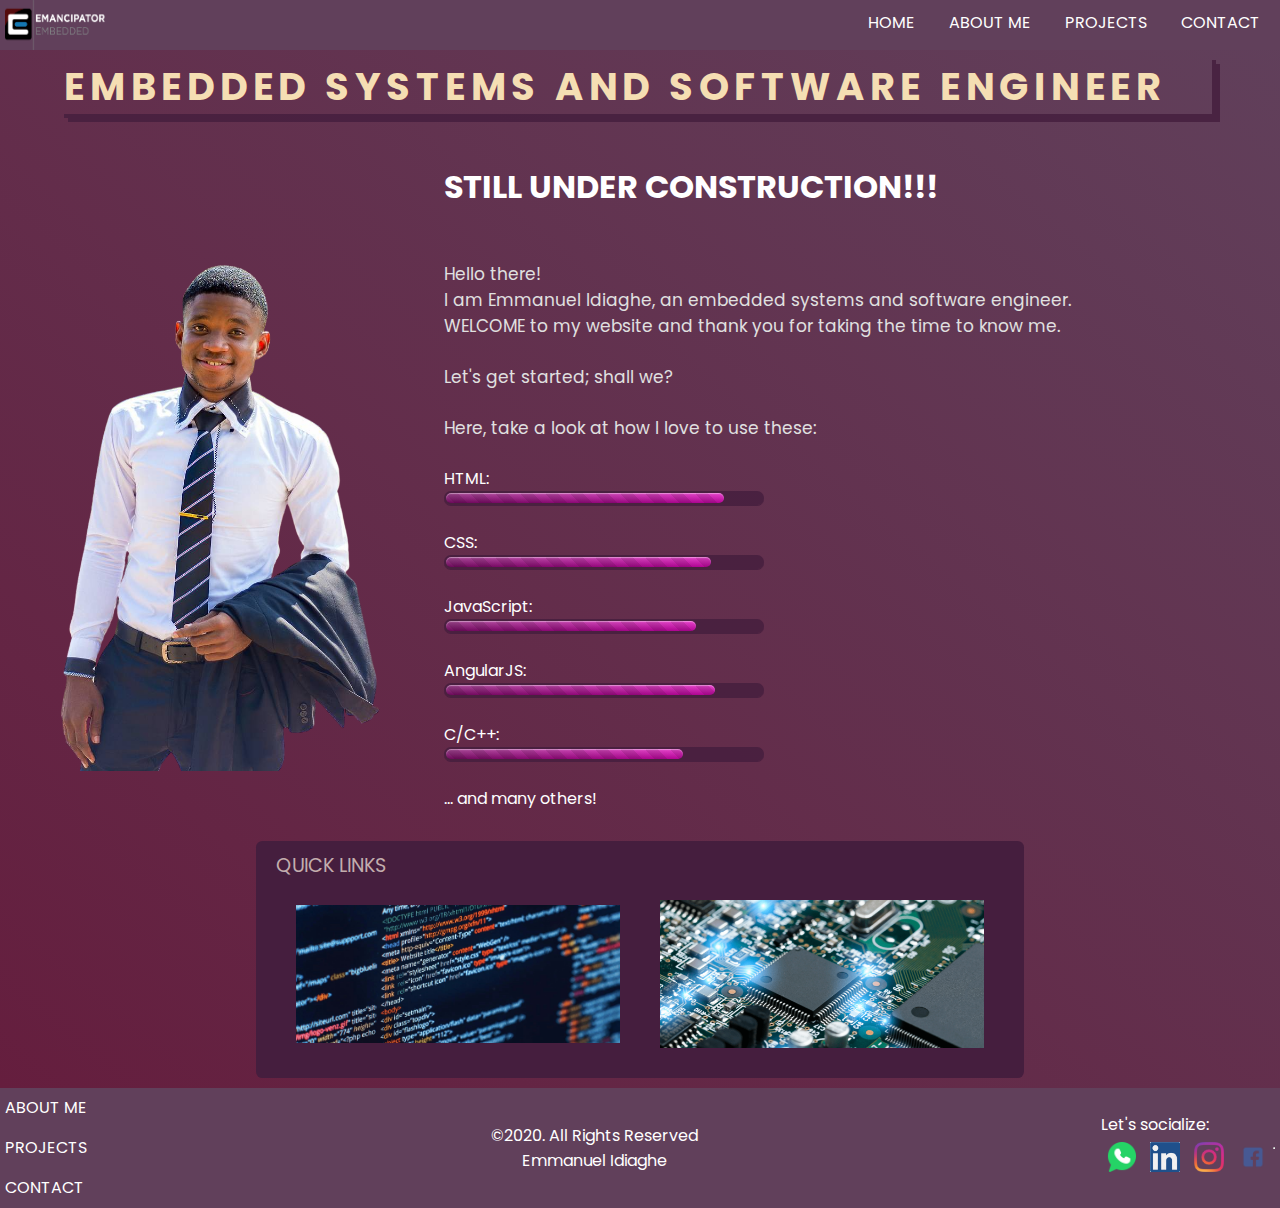
<file: index.html>
<!DOCTYPE html>
<html lang="en">
<head>
    <link href="portfolio.css" rel="stylesheet">
    <link href='https://fonts.googleapis.com/css?family=Poppins' rel='stylesheet'>
    <link href="https://cdnjs.cloudflare.com/ajax/libs/font-awesome/4.7.0/css/font-awesome.min.css" rel="stylesheet">
    <meta charset="UTF-8">
    <meta name="viewport" content="width=device-width, initial-scale=1.0">
    <title>My Portfolio</title>
</head>
<body>
    <header>
        <div class="topnav">
            <a href="index.html" class="active"><img src="images/EMANCIPATOR.png" alt="logo" class="logo"></a>
            <div id="myLinks">
                <a href="index.html">HOME</a>
                <a href="about.html">ABOUT ME</a>
                <a href="projects.html">PROJECTS</a>
                <a href="contact.html">CONTACT</a>
            </div>
            <a href="javascript:void(0);" class="icon" onclick="myFunction()">
              <i class="fa fa-bars"></i>
            </a>
        </div>
        <div class="topnav2">
            <img src="images/EMANCIPATOR.png" alt="logo" class="logo">
            <nav>
                <ul class="nav-list">
                    <li><a href="index.html">HOME</a></li>
                    <li><a href="about.html">ABOUT ME</a></li>
                    <li><a href="projects.html">PROJECTS</a></li>
                    <li><a href="contact.html">CONTACT</a></li>
                </ul>
            </nav>
        </div>   
    </header>
    <div id="main">
        <h1 class="typewriter" id="title">Embedded Systems and Software Engineer</h1><br>
        <div class="topDiv">
            <div class="leftDiv">
                <img class="profilePic" src="images/myPicture.png" alt="authorsPicture">
            </div>
            <div class="rightDiv">
                <h1 style="color: white;">STILL UNDER CONSTRUCTION!!!</h1><br><br>
                <p class="description">Hello there!</p>
                <p class="description">I am Emmanuel Idiaghe, an embedded systems and software engineer. WELCOME to my website
                    and thank you for taking the time to know me.</p><br>
                <p class="description">Let's get started; shall we?</p><br>
                <div class="progressDiv">
                    <p class="description">Here, take a look at how I love to use these: </p><br>
                    <div>
                        <label for="file">HTML:</label><br>
                        <progress max="100" value="88"></progress><br>
                    </div>
                    <div>
                        <label for="file">CSS:</label><br>
                        <progress id="file" value="84" max="100">85%</progress><br>
                    </div>
                    <div>
                        <label for="file">JavaScript:</label><br>
                        <progress id="file" value="79" max="100">80%</progress><br>
                    </div>
                    <div>
                        <label for="file">AngularJS:</label><br>
                        <progress id="file" value="85" max="100">80%</progress><br>
                    </div>
                    <div>
                        <label for="file">C/C++:</label><br>
                        <progress id="file" value="75" max="100">80%</progress><br>
                        <label>... and many others!</label>
                    </div>
                </div>
            </div>
        </div>
        <div class="container">
            <h4>QUICK LINKS</h4>
            <div class="linkDiv">
                <div class="lowDiv">
                    <img src="images/webDev.jpeg" alt="webDev display" class="image" style="width:100%">
                    <a class="text middle" href="projects.html">Web Development</a>
                </div>
                <div class="lowDiv">
                    <img src="images/embeddedSystems.png"alt="embeddedSystems display" class="image">
                    <a class="text middle" href="projects.html">Embedded Systems</a>
                </div>
            </div>
        </div>
    </div>
    <footer>
        <ul class="foot-list">
            <li><a href="about.html">ABOUT ME</a></li>
            <li><a href="projects.html">PROJECTS</a></li>
            <li><a href="contact.html">CONTACT</a></li>
        </ul>
        <div class="foot-signup">
            <p class="conn">&copy;2020. All Rights Reserved</p>
            <p class="conn" style="text-align: center;">Emmanuel Idiaghe</p>
        </div>
        <div class="conn-div">
            <p class="conn">Let's socialize:</p>
            <a href="https://wa.me/2347061045015" target="_blank"><img src="images/whatsapp-icon.png" alt="whatsapp-logo" class="conn-logo"></a>
            <a href="https://www.linkedin.com/in/emmanuel-idiaghe/" target="_blank"><img src="images/linkedIn-logo.png" alt="linkedIn-logo" class="conn-logo"></a>
            <a href="https://www.instagram.com/idiaghe_emmanuel/" target="_blank"><img src="images/instagram-logo.png" alt="instagram-logo" class="conn-logo"></a>
            <a href="https://web.facebook.com/idiaghe.emmanuelesq" target="_blank"><img src="images/facebook-logo.png" alt="facebook-logo" class="conn-logo"></a>
        </div><hr>
    </footer>
    <script src="portfolio.js"></script>
</body>
</html>
</file>
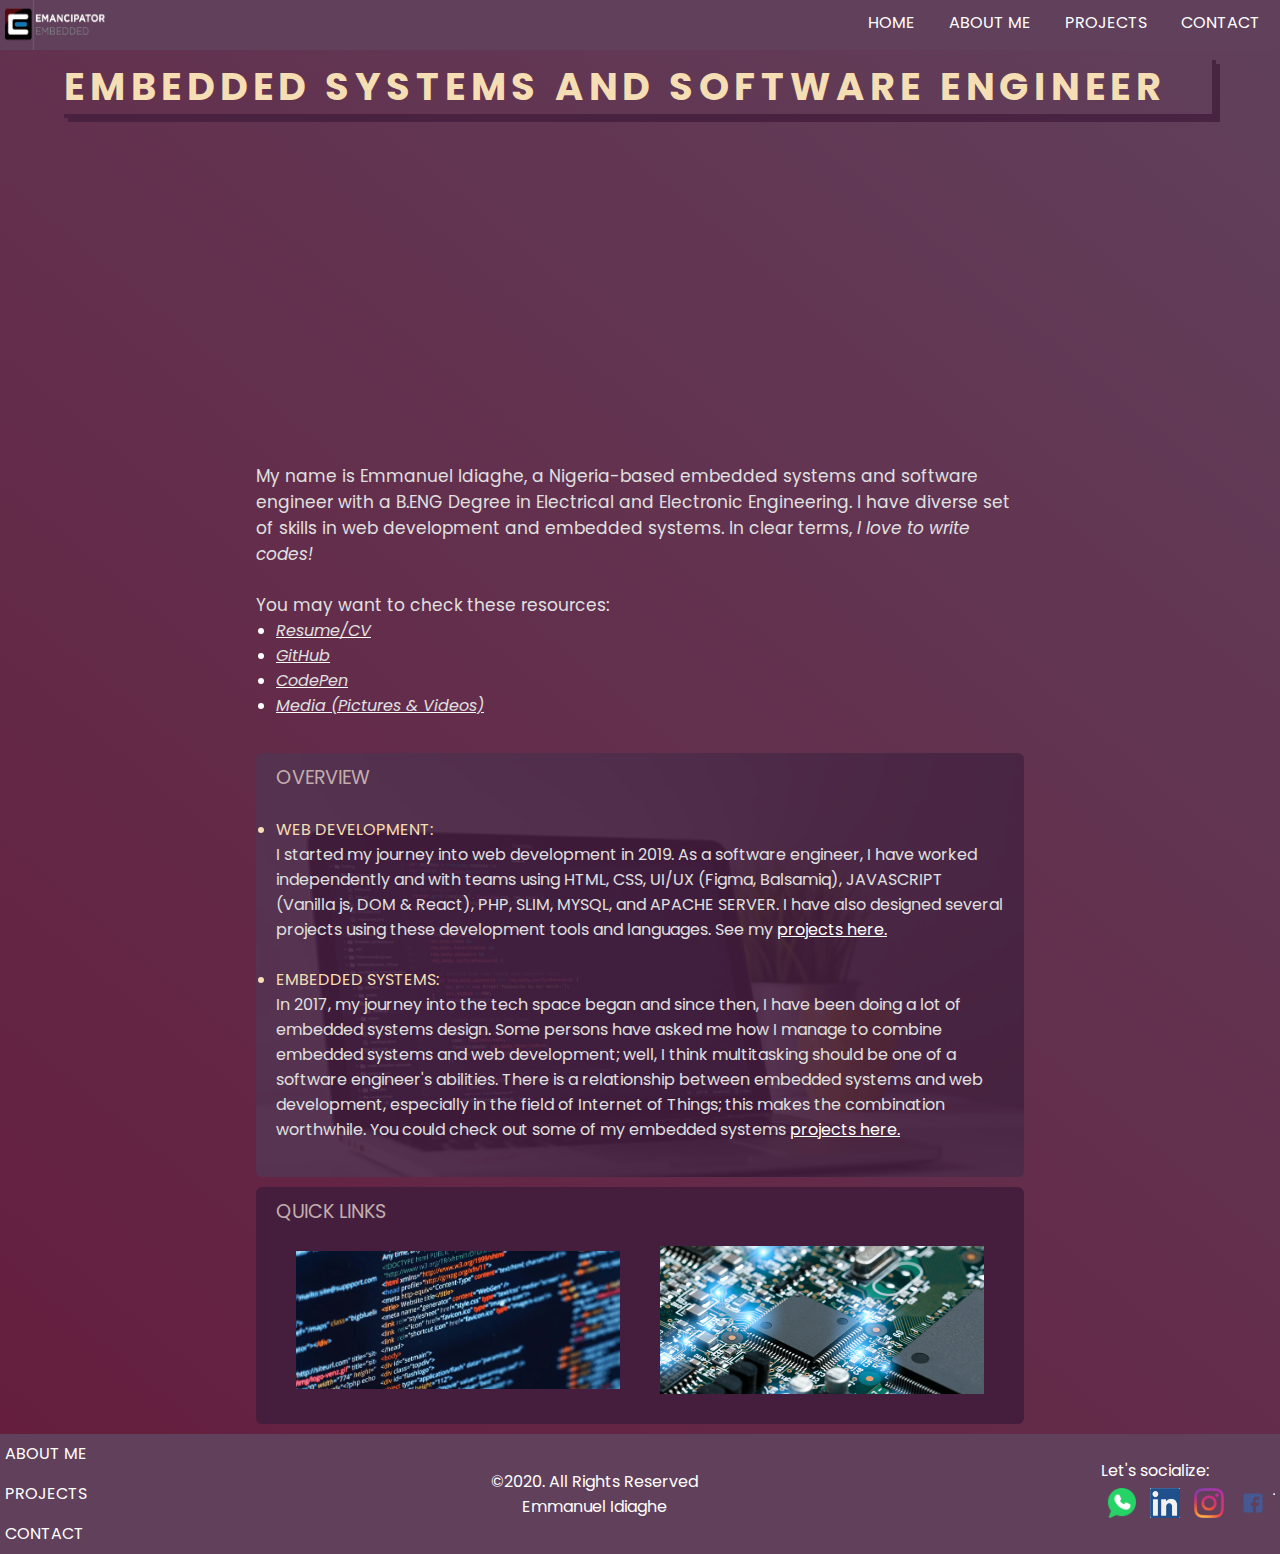
<file: about.html>
<!DOCTYPE html>
<html lang="en">
<head>
    <link href="portfolio.css" rel="stylesheet">
    <link href='https://fonts.googleapis.com/css?family=Poppins' rel='stylesheet'>
    <link href="https://cdnjs.cloudflare.com/ajax/libs/font-awesome/4.7.0/css/font-awesome.min.css" rel="stylesheet">
    <meta charset="UTF-8">
    <meta name="viewport" content="width=device-width, initial-scale=1.0">
    <title>About Me</title>
</head>
<body>
    <header>
        <div class="topnav">
            <a href="index.html" class="active"><img src="images/EMANCIPATOR.png" alt="logo" class="logo"></a>
            <div id="myLinks">
                <a href="index.html">HOME</a>
                <a href="about.html">ABOUT ME</a>
                <a href="projects.html">PROJECTS</a>
                <a href="contact.html">CONTACT</a>
            </div>
            <a href="javascript:void(0);" class="icon" onclick="myFunction()">
              <i class="fa fa-bars"></i>
            </a>
        </div>
        <div class="topnav2">
            <img src="images/EMANCIPATOR.png" alt="logo" class="logo">
            <nav>
                <ul class="nav-list">
                    <li><a href="index.html">HOME</a></li>
                    <li><a href="about.html">ABOUT ME</a></li>
                    <li><a href="projects.html">PROJECTS</a></li>
                    <li><a href="contact.html">CONTACT</a></li>
                </ul>
            </nav>
        </div>   
    </header>
    <div id="main">
        <h1 class="typewriter" id="title">Embedded Systems and Software Engineer</h1><br>
        <div class="solderingVideo"><iframe width="560" height="315" src="https://www.youtube.com/embed/tOmsFOQi0CU" 
            frameborder="0" allow="accelerometer; autoplay; clipboard-write; encrypted-media; gyroscope; picture-in-picture" 
            allowfullscreen></iframe>
        </div>
        <div class="description2">
            <p class="description">My name is Emmanuel Idiaghe, a Nigeria-based embedded systems and software engineer
                with a B.ENG Degree in Electrical and Electronic Engineering. I have diverse set of skills in 
                web development and embedded systems. In clear terms, <em>I love to write codes!</em> 
            </p><br>
            <p class="description">You may want to check these resources: </p>
            <ul class="resourcesList">
                <li><a href="resources/resume.pdf" target="_blank">Resume/CV</a></li>
                <li><a href="https://github.com/emmanuelidiaghe" target="_blank">GitHub</a></li>
                <li><a href="https://codepen.io/emmanuelidiaghe" target="_blank">CodePen</a></li>
                <li><a href="#" target="_blank">Media (Pictures & Videos)</a></li><br>
            </ul>
        </div>
        <div class="container">
            <img id="uppercontainer" src="images/laptopScreen.jpg" alt="bg-display">
            <div id="overview">
                <h4>OVERVIEW</h4><br>
                <ul>
                    <li>WEB DEVELOPMENT:</li>
                    <p>I started my journey into web development in 2019. As a software engineer, I have worked independently
                        and with teams using HTML, CSS, UI/UX (Figma, Balsamiq), JAVASCRIPT (Vanilla js, DOM & React), PHP, SLIM,
                        MYSQL, and APACHE SERVER. I have also designed several projects using these development tools and languages.
                        See my <a href="projects.html">projects here.</a>
                    </p><br>
                    <li>EMBEDDED SYSTEMS:</li>
                    <p>In 2017, my journey into the tech space began and since then, I have been doing a lot of 
                        embedded systems design. Some persons have asked me how I manage to combine embedded systems and web development;
                        well, I think multitasking should be one of a software engineer's abilities. There is a relationship between embedded
                        systems and web development, especially in the field of Internet of Things; this makes the combination worthwhile. You
                        could check out some of my embedded systems <a href="projects.html">projects here.</a>
                    </p>
                </ul><br>
            </div>
        </div>
        <div class="container">
            <h4>QUICK LINKS</h4>
            <div class="linkDiv">
                <div class="lowDiv">
                    <img src="images/webDev.jpeg" alt="webDev display" class="image" style="width:100%">
                    <a class="text middle" href="projects.html">Web Development</a>
                </div>
                <div class="lowDiv">
                    <img src="images/embeddedSystems.png"alt="embeddedSystems display" class="image">
                    <a class="text middle" href="projects.html">Embedded Systems</a>
                </div>
            </div>
        </div>
    </div>
    <footer>
        <ul class="foot-list">
            <li><a href="about.html">ABOUT ME</a></li>
            <li><a href="projects.html">PROJECTS</a></li>
            <li><a href="contact.html">CONTACT</a></li>
        </ul>
        <div class="foot-signup">
            <p class="conn">&copy;2020. All Rights Reserved</p>
            <p class="conn" style="text-align: center;">Emmanuel Idiaghe</p>
        </div>
        <div class="conn-div">
            <p class="conn">Let's socialize:</p>
            <a href="https://wa.me/2347061045015" target="_blank"><img src="images/whatsapp-icon.png" alt="whatsapp-logo" class="conn-logo"></a>
            <a href="https://www.linkedin.com/in/emmanuel-idiaghe/" target="_blank"><img src="images/linkedIn-logo.png" alt="linkedIn-logo" class="conn-logo"></a>
            <a href="https://www.instagram.com/idiaghe_emmanuel/" target="_blank"><img src="images/instagram-logo.png" alt="instagram-logo" class="conn-logo"></a>
            <a href="https://web.facebook.com/idiaghe.emmanuelesq" target="_blank"><img src="images/facebook-logo.png" alt="facebook-logo" class="conn-logo"></a>
        </div><hr>
    </footer>
    <script src="portfolio.js"></script>
</body>
</html>
</file>
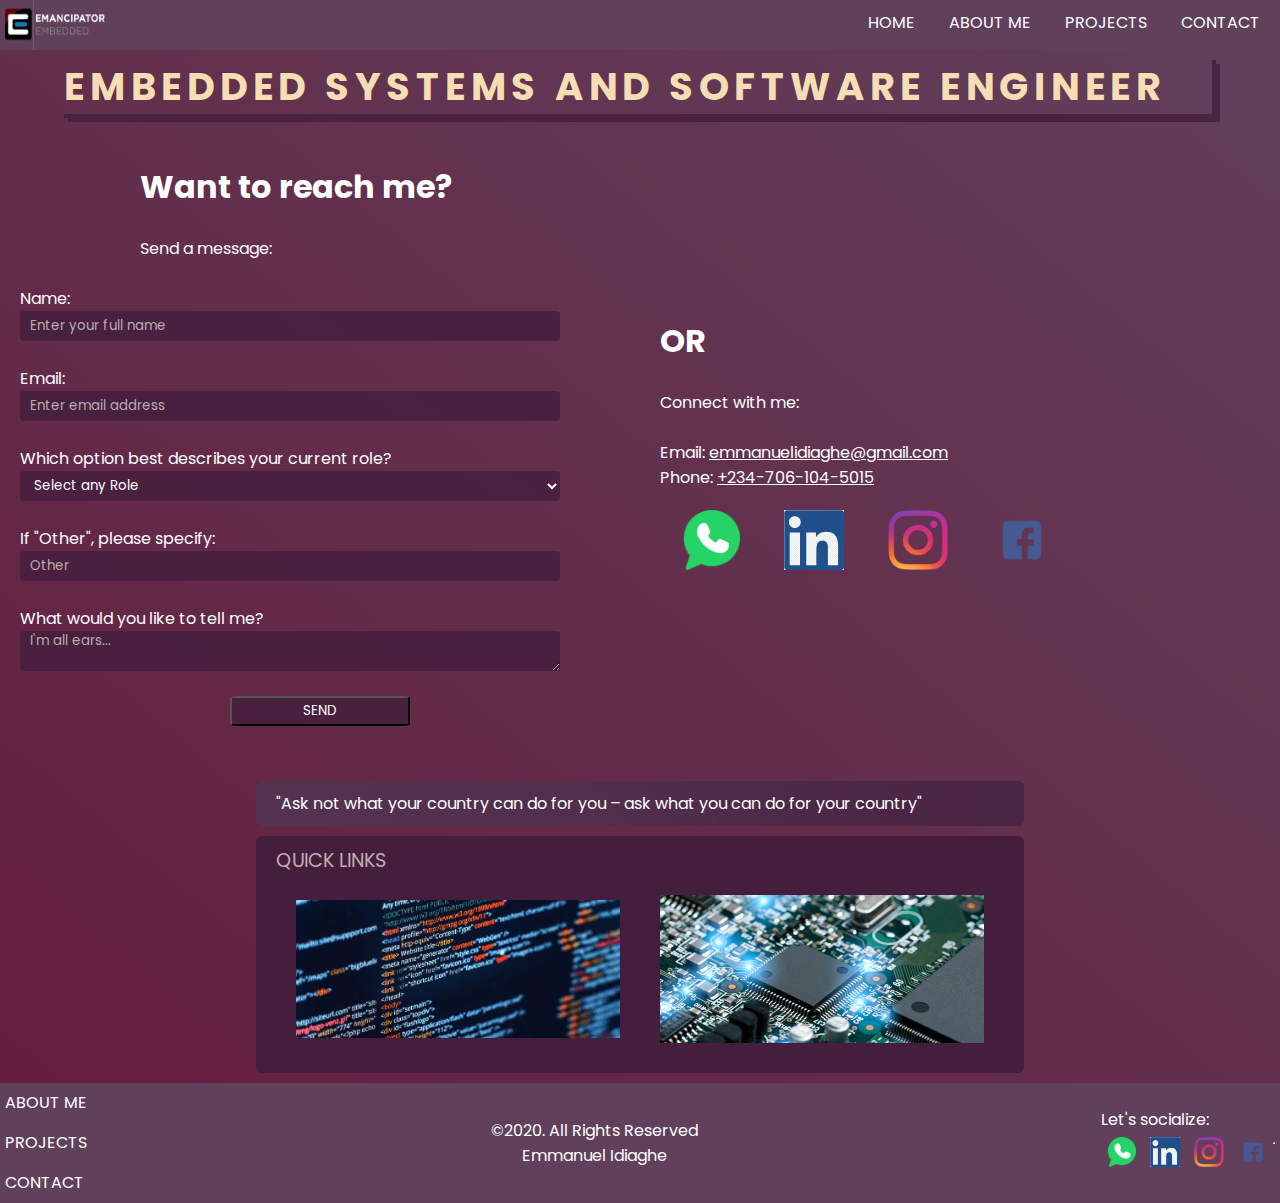
<file: contact.html>
<!DOCTYPE html>
<html lang="en">
<head>
    <link href="portfolio.css" rel="stylesheet">
    <link href='https://fonts.googleapis.com/css?family=Poppins' rel='stylesheet'>
    <link href="https://cdnjs.cloudflare.com/ajax/libs/font-awesome/4.7.0/css/font-awesome.min.css" rel="stylesheet">
    <meta charset="UTF-8">
    <meta name="viewport" content="width=device-width, initial-scale=1.0">
    <title>Contact Me</title>
</head>
<body>
    <header>
        <div class="topnav">
            <a href="index.html" class="active"><img src="images/EMANCIPATOR.png" alt="logo" class="logo"></a>
            <div id="myLinks">
                <a href="index.html">HOME</a>
                <a href="about.html">ABOUT ME</a>
                <a href="projects.html">PROJECTS</a>
                <a href="contact.html">CONTACT</a>
            </div>
            <a href="javascript:void(0);" class="icon" onclick="myFunction()">
              <i class="fa fa-bars"></i>
            </a>
        </div>
        <div class="topnav2">
            <img src="images/EMANCIPATOR.png" alt="logo" class="logo">
            <nav>
                <ul class="nav-list">
                    <li><a href="index.html">HOME</a></li>
                    <li><a href="about.html">ABOUT ME</a></li>
                    <li><a href="projects.html">PROJECTS</a></li>
                    <li><a href="contact.html">CONTACT</a></li>
                </ul>
            </nav>
        </div>   
    </header>
    <div id="main">
        <h1 class="typewriter" id="title">Embedded Systems and Software Engineer</h1><br>
        <div class="topDiv contactDiv">
            <div class="leftDiv">
                <div class="description2">
                    <h1 class="reachMe">Want to reach me?</h1><br>
                    <p class="reachMe">Send a message:</p>
                </div><br>
                <form id="contactForm" method="POST" data-netlify="true" name="contactMe">
                    <div class="group">
                        <label for="name">Name:</label><br>
                        <input type="text" name="name" placeholder="Enter your full name" class="control" required><br>
                    </div>
                    <div class="group">
                        <label for="email">Email:</label><br>
                        <input type="email" name="email" placeholder="Enter email address" class="control" required><br>
                    </div>
                    <div class="group">
                        <label id="dropdown" for="role">Which option best describes your current role?</label><br>
                        <select id="dropdown" name="role" class="control"><br>
                            <option disabled selected value>Select any Role</option><br>
                            <option value="student">Student</option><br>
                            <option value="faculty">Faculty Member</option><br>
                            <option value="fulltimelearner">HR Personnel</option><br>
                            <option value="HR">Prefer Not to Say</option><br>
                            <option value="other">Other</option><br>
                        </select><br>
                    </div>
                    <div class="group">
                        <label for="ifOther">If "Other", please specify:</label><br>
                        <input type="text" name="ifOther" placeholder="Other" class="control"><br>
                    </div>
                    <div class="text-area-div group">
                        <label for="message" id="comment">What would you like to tell me?</label><br>
                        <textarea name="message" placeholder="I'm all ears..." class="control"></textarea><br>
                    </div>
                    <div id="submit-button">
                        <button class="submit-btn">SEND</button>
                    </div><br>
                </form>
            </div>
            <div class="rightDiv">
                <div class="">
                    <h1 class="reachMe">OR</h1><br>
                    <p class="reachMe">Connect with me:</p><br>
                    <label>Email: <a href="mailto:emmanuelidiaghe@gmail.com">emmanuelidiaghe@gmail.com</a></label><br>
                    <label>Phone: <a href="tel:+2347061045015">+234-706-104-5015</a></label><br>
                </div>
                <div class="conn-div">
                    <a href="https://wa.me/2347061045015" target="_blank"><img src="images/whatsapp-icon.png" alt="whatsapp-logo" class="conn-logo"></a>
                    <a href="https://www.linkedin.com/in/emmanuel-idiaghe/" target="_blank"><img src="images/linkedIn-logo.png" alt="linkedIn-logo" class="conn-logo"></a>
                    <a href="https://www.instagram.com/idiaghe_emmanuel/" target="_blank"><img src="images/instagram-logo.png" alt="instagram-logo" class="conn-logo"></a>
                    <a href="https://web.facebook.com/idiaghe.emmanuelesq" target="_blank"><img src="images/facebook-logo.png" alt="facebook-logo" class="conn-logo"></a>
                </div>
            </div>
        </div>
        <div class="container">
            <img id="uppercontainer" src="images/laptopScreen.jpg" alt="bg-display">
            <div id="overview">
                <blockquote cite="https://www.jfklibrary.org/learn/education/teachers/curricular-resources/elementary-school-curricular-resources/ask-not-what-your-country-can-do-for-you">
                    "Ask not what your country can do for you – ask what you can do for your country"
                </blockquote>
            </div>
        </div>
        <div class="container">
            <h4>QUICK LINKS</h4>
            <div class="linkDiv">
                <div class="lowDiv">
                    <img src="images/webDev.jpeg" alt="webDev display" class="image" style="width:100%">
                    <a class="text middle" href="projects.html">Web Development</a>
                </div>
                <div class="lowDiv">
                    <img src="images/embeddedSystems.png"alt="embeddedSystems display" class="image">
                    <a class="text middle" href="projects.html">Embedded Systems</a>
                </div>
            </div>
        </div>
    </div>
    <footer>
        <ul class="foot-list">
            <li><a href="about.html">ABOUT ME</a></li>
            <li><a href="projects.html">PROJECTS</a></li>
            <li><a href="contact.html">CONTACT</a></li>
        </ul>
        <div class="foot-signup">
            <p class="conn">&copy;2020. All Rights Reserved</p>
            <p class="conn" style="text-align: center;">Emmanuel Idiaghe</p>
        </div>
        <div class="conn-div">
            <p class="conn">Let's socialize:</p>
            <a href="https://wa.me/2347061045015" target="_blank"><img src="images/whatsapp-icon.png" alt="whatsapp-logo" class="conn-logo"></a>
            <a href="https://www.linkedin.com/in/emmanuel-idiaghe/" target="_blank"><img src="images/linkedIn-logo.png" alt="linkedIn-logo" class="conn-logo"></a>
            <a href="https://www.instagram.com/idiaghe_emmanuel/" target="_blank"><img src="images/instagram-logo.png" alt="instagram-logo" class="conn-logo"></a>
            <a href="https://web.facebook.com/idiaghe.emmanuelesq" target="_blank"><img src="images/facebook-logo.png" alt="facebook-logo" class="conn-logo"></a>
        </div><hr>
    </footer>
    <script src="portfolio.js"></script>
</body>
</html>
</file>
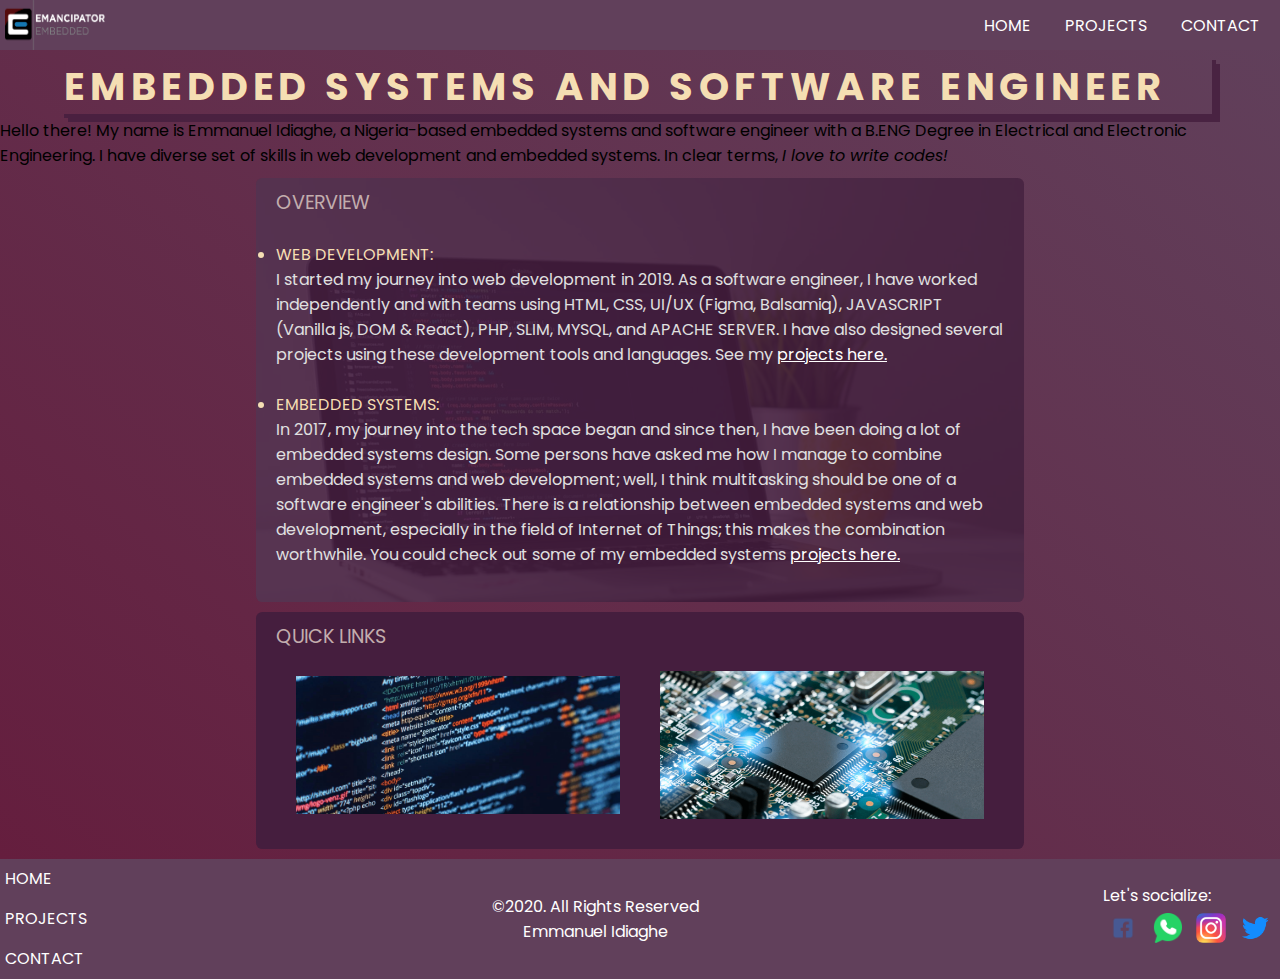
<file: portfolio.html>
<!DOCTYPE html>
<html lang="en">
<head>
    <link href="portfolio.css" rel="stylesheet">
   
    <link href='https://fonts.googleapis.com/css?family=Poppins' rel='stylesheet'>
    <meta charset="UTF-8">
    <meta name="viewport" content="width=device-width, initial-scale=1.0">
    <title>My Portfolio</title>
</head>
<body>
    <header>
        <img src="images/EMANCIPATOR.png" alt="logo" class="logo">
        <nav>
            <ul class="nav-list">
                <li><a href="portfolio.html">HOME</a></li>
                <li><a href="projects.html">PROJECTS</a></li>
                <li><a href="contact.html">CONTACT</a></li>
            </ul>
        </nav>
    </header>
    <div id="main">
        <h1 class="typewriter" id="title">Embedded Systems and Software Engineer</h1>
        <p id="description">Hello there! My name is Emmanuel Idiaghe, a Nigeria-based embedded systems and software engineer
            with a B.ENG Degree in Electrical and Electronic Engineering. I have diverse set of skills in 
            web development and embedded systems. In clear terms, <em>I love to write codes!</em> 
        </p>
        <div class="container">
            <img id="uppercontainer" src="images/laptopScreen.jpg" alt="bg-display">
            <div id="overview">
                <h4>OVERVIEW</h4><br>
                <ul>
                    <li>WEB DEVELOPMENT:</li>
                    <p>I started my journey into web development in 2019. As a software engineer, I have worked independently
                        and with teams using HTML, CSS, UI/UX (Figma, Balsamiq), JAVASCRIPT (Vanilla js, DOM & React), PHP, SLIM,
                        MYSQL, and APACHE SERVER. I have also designed several projects using these development tools and languages.
                        See my <a href="projects.html">projects here.</a>
                    </p><br>
                    <li>EMBEDDED SYSTEMS:</li>
                    <p>In 2017, my journey into the tech space began and since then, I have been doing a lot of 
                        embedded systems design. Some persons have asked me how I manage to combine embedded systems and web development;
                        well, I think multitasking should be one of a software engineer's abilities. There is a relationship between embedded
                        systems and web development, especially in the field of Internet of Things; this makes the combination worthwhile. You
                        could check out some of my embedded systems <a href="projects.html">projects here.</a>
                    </p>
                </ul><br>
            </div>
        </div>
        <div class="container">
            <h4>QUICK LINKS</h4>
            <div class="linkDiv">
                <div class="lowDiv">
                    <img src="images/webDev.jpeg" alt="webDev display" class="image" style="width:100%">
                    <a class="text middle" href="projects.html">Web Development</a>
                </div>
                <div class="lowDiv">
                    <img src="images/embeddedSystems.png"alt="embeddedSystems display" class="image">
                    <a class="text middle" href="projects.html">Embedded Systems</a>
                </div>
            </div>
        </div>
    </div>
    <footer>
            <ul class="foot-list">
                <li><a href="#">HOME</a></li>
                <li><a href="#">PROJECTS</a></li>
                <li><a href="#">CONTACT</a></li>
            </ul>
            <div class="foot-signup">
                <p class="conn">&copy;2020. All Rights Reserved</p>
                <p class="conn" style="text-align: center;">Emmanuel Idiaghe</p>
            </div>
            <div class="conn-div">
                <p class="conn">Let's socialize:</p>
                <a href="#"><img src="images/facebook-logo.png" alt="facebook-logo" class="conn-logo"></a>
                <a href="#"><img src="images/whatsapp-icon.png" alt="gmail-logo" class="conn-logo"></a>
                <a href="#"><img src="images/instagram-logo.webp" alt="instagram-logo" class="conn-logo"></a>
                <a href="#"><img src="images/twitter-logo.png" alt="twitter-logo" class="conn-logo"></a>
            </div>
    </footer>
</body>
</html>
</file>
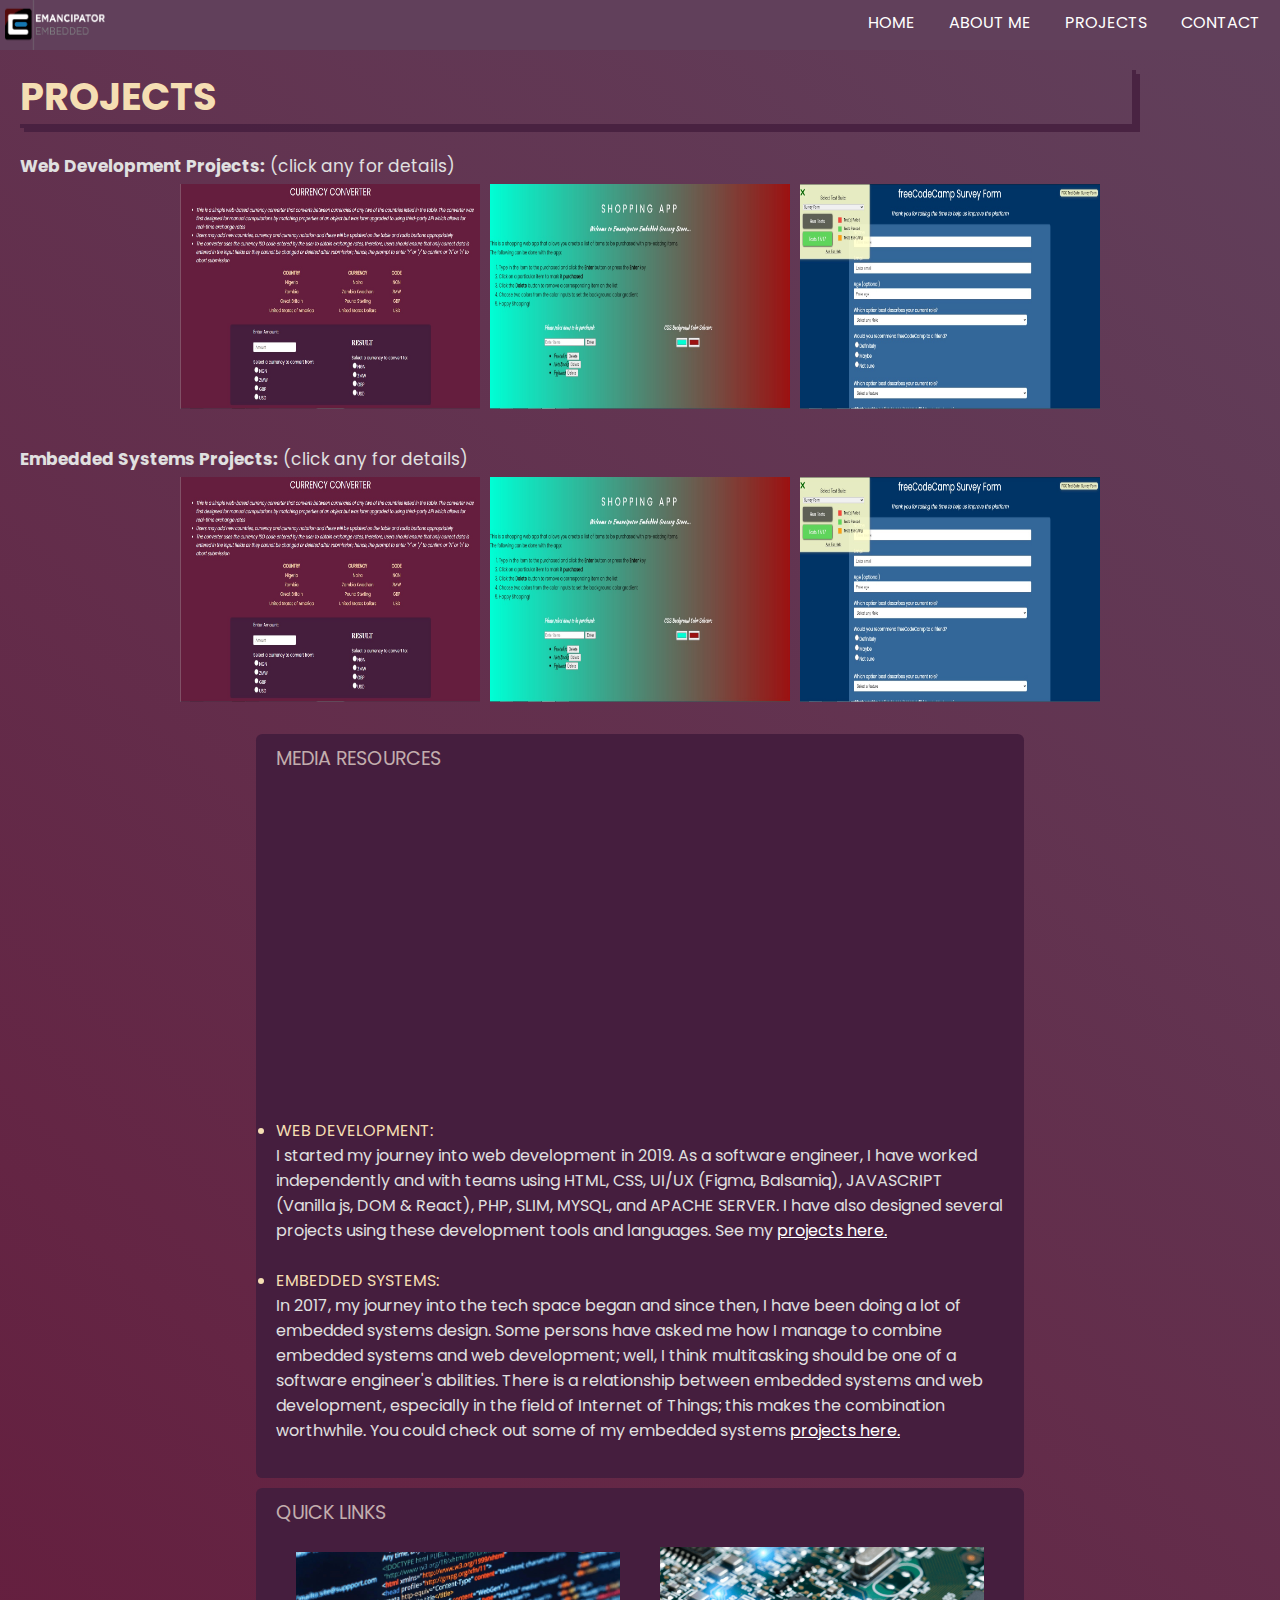
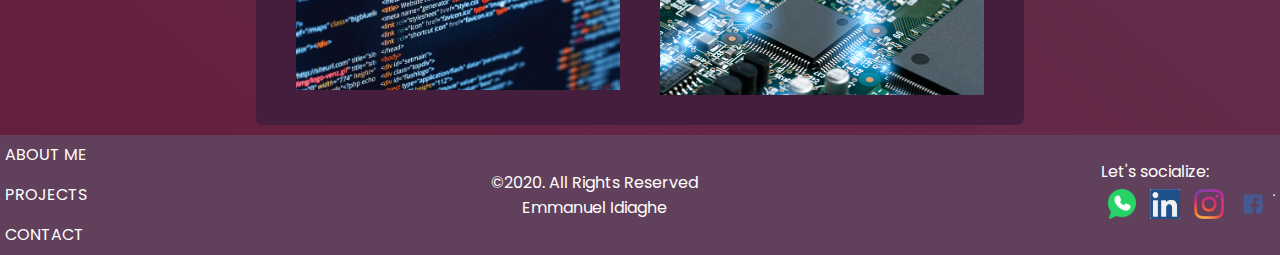
<file: projects.html>
<!DOCTYPE html>
<html lang="en">
<head>
    <link href="portfolio.css" rel="stylesheet">
    <link href='https://fonts.googleapis.com/css?family=Poppins' rel='stylesheet'>
    <link href="https://cdnjs.cloudflare.com/ajax/libs/font-awesome/4.7.0/css/font-awesome.min.css" rel="stylesheet">
    <meta charset="UTF-8">
    <meta name="viewport" content="width=device-width, initial-scale=1.0">
    <title>My Projects</title>
</head>
<body>
    <header>
        <div class="topnav">
            <a href="index.html" class="active"><img src="images/EMANCIPATOR.png" alt="logo" class="logo"></a>
            <div id="myLinks">
                <a href="index.html">HOME</a>
                <a href="about.html">ABOUT ME</a>
                <a href="projects.html">PROJECTS</a>
                <a href="contact.html">CONTACT</a>
            </div>
            <a href="javascript:void(0);" class="icon" onclick="myFunction()">
              <i class="fa fa-bars"></i>
            </a>
        </div>
        <div class="topnav2">
            <img src="images/EMANCIPATOR.png" alt="logo" class="logo">
            <nav>
                <ul class="nav-list">
                    <li><a href="index.html">HOME</a></li>
                    <li><a href="about.html">ABOUT ME</a></li>
                    <li><a href="projects.html">PROJECTS</a></li>
                    <li><a href="contact.html">CONTACT</a></li>
                </ul>
            </nav>
        </div>   
    </header>
    <div id="main">
        <div class="subMain">
            <h1 id="title">Projects</h1><br>
            <p class="description"><strong>Web Development Projects:</strong> (click any for details)</p>
            <div class="web">
                <a href="https://emmanuelidiaghe-currencyconverter.netlify.app/" target="_blank"><img src="images/currency.jpg" alt="currencyConverter"></a>
                <a href="https://emmanuelidiaghe-shoppinglist.netlify.app/" target="_blank"><img src="images/shopping.jpg" alt="shoppingList"></a>
                <a onclick="comingSoon()" href=""><img src="images/survey.jpg" alt="surveyForm"></a>
            </div><br>
            <p class="description"><strong>Embedded Systems Projects:</strong> (click any for details)</p>
            <div class="web">
                <a onclick="comingSoon()" href=""><img src="images/currency.jpg" alt="currencyConverter"></a>
                <a onclick="comingSoon()" href=""><img src="images/shopping.jpg" alt="shoppingList"></a>
                <a onclick="comingSoon()" href=""><img src="images/survey.jpg" alt="surveyForm"></a>
            </div>
        </div>
        <div class="container">
            <div id="overview">
                <h4>MEDIA RESOURCES</h4><br>
                <div class="media">
                    <div class="solderingVideo"><iframe width="560" height="315" src="https://www.youtube.com/embed/B6aqhLhC3Ao" 
                        frameborder="0" allow="accelerometer; autoplay; clipboard-write; encrypted-media; gyroscope; picture-in-picture" 
                        allowfullscreen></iframe>
                    </div>
                    <div class="solderingVideo"><iframe width="560" height="315" src="https://www.youtube.com/embed/pT1nz2DZU4E"
                         frameborder="0" allow="accelerometer; autoplay; clipboard-write; encrypted-media; gyroscope; picture-in-picture" 
                         allowfullscreen></iframe>
                    </div>
                </div>
                <ul>
                    <li>WEB DEVELOPMENT:</li>
                    <p>I started my journey into web development in 2019. As a software engineer, I have worked independently
                        and with teams using HTML, CSS, UI/UX (Figma, Balsamiq), JAVASCRIPT (Vanilla js, DOM & React), PHP, SLIM,
                        MYSQL, and APACHE SERVER. I have also designed several projects using these development tools and languages.
                        See my <a href="projects.html">projects here.</a>
                    </p><br>
                    <li>EMBEDDED SYSTEMS:</li>
                    <p>In 2017, my journey into the tech space began and since then, I have been doing a lot of 
                        embedded systems design. Some persons have asked me how I manage to combine embedded systems and web development;
                        well, I think multitasking should be one of a software engineer's abilities. There is a relationship between embedded
                        systems and web development, especially in the field of Internet of Things; this makes the combination worthwhile. You
                        could check out some of my embedded systems <a href="projects.html">projects here.</a>
                    </p>
                </ul><br>
            </div>
        </div>
        <div class="container">
            <h4>QUICK LINKS</h4>
            <div class="linkDiv">
                <div class="lowDiv">
                    <img src="images/webDev.jpeg" alt="webDev display" class="image" style="width:100%">
                    <a class="text middle" href="projects.html">Web Development</a>
                </div>
                <div class="lowDiv">
                    <img src="images/embeddedSystems.png"alt="embeddedSystems display" class="image">
                    <a class="text middle" href="projects.html">Embedded Systems</a>
                </div>
            </div>
        </div>
    </div>
    <footer>
        <ul class="foot-list">
            <li><a href="about.html">ABOUT ME</a></li>
            <li><a href="projects.html">PROJECTS</a></li>
            <li><a href="contact.html">CONTACT</a></li>
        </ul>
        <div class="foot-signup">
            <p class="conn">&copy;2020. All Rights Reserved</p>
            <p class="conn" style="text-align: center;">Emmanuel Idiaghe</p>
        </div>
        <div class="conn-div">
            <p class="conn">Let's socialize:</p>
            <a href="https://wa.me/2347061045015" target="_blank"><img src="images/whatsapp-icon.png" alt="whatsapp-logo" class="conn-logo"></a>
            <a href="https://www.linkedin.com/in/emmanuel-idiaghe/" target="_blank"><img src="images/linkedIn-logo.png" alt="linkedIn-logo" class="conn-logo"></a>
            <a href="https://www.instagram.com/idiaghe_emmanuel/" target="_blank"><img src="images/instagram-logo.png" alt="instagram-logo" class="conn-logo"></a>
            <a href="https://web.facebook.com/idiaghe.emmanuelesq" target="_blank"><img src="images/facebook-logo.png" alt="facebook-logo" class="conn-logo"></a>
        </div><hr>
    </footer>
    <script src="portfolio.js"></script>
</body>
</html>
</file>
<file: portfolio.css>
/*******************************************************
             Styles common to all pages
*******************************************************/
* {
    font-family: 'Poppins', sans-serif;
    padding: 0;
    margin: 0;
    box-sizing: border-box;
}
/***Navigation Menu***/
.topnav {
    overflow: hidden;
    background-color: #451e3ed9;
    position: relative;
  }
  .topnav #myLinks {
    display: none;
  }
  .topnav a {
    color: white;
    padding: 14px 16px;
    text-decoration: none;
    font-size: 17px;
    display: block;
  }
  .topnav a.icon {
    background: #451e3ed9;
    display: block;
    position: absolute;
    right: 0;
    top: 0;
  }
  .topnav a:hover {
    background-color: #642a5ad9;
    color: black;
  }
  .active {
    background-color: #451e3ed9;
    color: white;
  }
.logo {
    width: 100px;
    height: 50px;
    cursor: pointer;
    margin-right: auto;
}
.nav-list {
    list-style: none;
}
.nav-list li a, .foot-list li a{
    transition: all 0.3s ease 0s;
}
.nav-list li a:hover, .foot-list li a:hover{
    color: rosybrown;
}

li, a {
    font-size: 16px;
    color: white;
    text-decoration: none;
}
.foot-list {
    margin-right: auto;
    list-style: none;
    line-height: 40px;
}
/*********************************/
header, footer {
    width: 100%;
    display: flex;
    justify-content: flex-end;
    align-items: center;
    background-color: #451e3ed9;
    padding: 0 5px;
}
.nav-list li {
    display: inline-block;
    padding: 10px;
    margin: 0 5px;
}
#main{
    position: relative;
    background-image: linear-gradient(220deg, #451e3ed9, #651e3e);
    overflow: hidden;
}
#title {
    margin-top: 10px;
	border-bottom: 4px solid #451e3ed9;
	border-right: 4px solid #451e3ed9;
	transition: all 0.4s;
    box-shadow: 4px 4px #451e3ed9;
    width: 90%;
    color: #f5deb3;
    font-family: 'Poppins', sans-serif;
    font-size: 3vw;
    line-height: 1.4;
    text-transform: uppercase;
}
.description {
    color: hsl(0, 0%, 88%);
    font-family: 'Poppins', sans-serif;
    font-weight: normal;
    font-size: 17px;
}
.description2 {
    margin: auto;
    width: 60%;
}
#overview ul {
    color: hsl(0, 0%, 88%);
}
.container {
    position: relative;
    overflow: hidden;
    display: block;
    margin: 10px auto 10px auto;
    background-color: #451e3e;
    padding: 10px 20px;
    border-radius: 0.40rem;
    color: #ffffff
}
.container #overview {
    position: relative;
    z-index: 2;
}
.container #uppercontainer {
    position: absolute;
    left: 0;
    top: 0;
    width: 100%;
    height: auto;
    opacity: 0.1;
}
.container .lowerContainer {
    opacity: 1;
    display: block;
    transition: .5s ease;
    backface-visibility: hidden;
    align-items: center;
    width: 300px;
    height: 225px;
    margin: 10px;
}
label{
    font-family: 'Poppins', sans-serif;
    font-size: inherit;
    line-height: inherit;
}
.control {
    display: block;
    position: relative;
    min-width: 90%;
    min-height: 30px;
    border: 2px;
    border-radius: 0.25rem;
    padding: 0 10px;
}
h4 {
    color: #f5deb3;
}
#overview p a {
    text-decoration: underline;
}
#overview li {
    color: #f5deb3;
}
.linkDiv, .topDiv {
    display: flex;
    align-items: center;
    margin: auto;
}
.lowDiv, .leftDiv, .rightDiv {
    position: relative;
    width: 50%;
    margin: 20px;
}
.leftDiv {
    width: 30%;
}
.rightDiv {
    text-align: left;
    width: 50%;
}
.foot-signup {
    margin-right: auto;
}
.conn-logo {
    width: 30px;
    height: 30px;
    margin: 5px;
}
.conn {
    color: #ffffff;
}

/*********************************************
            Home Page Styles
**********************************************/
/***********Progress Bars**********************/
.profilePic {
    max-width: 100%;
    height: auto;
    border-radius: 10px;
    
}
progress {
	width: 50%;
	height: 14px;
	display: block;
	-webkit-appearance: none;
	border: none;
}
progress::-webkit-progress-bar {
	background: #451e3ed9;
	border-radius: 50px;
	padding: 2px;
	box-shadow: 0 1px 0px 0 #451e3ed9;
}
progress::-webkit-progress-value {
	border-radius: 50px;
	box-shadow: inset 0 1px 1px 0 rgba(255, 255, 255, 0.4);
	background:
		-webkit-linear-gradient(45deg, transparent, transparent 33%, rgba(0, 0, 0, 0.1) 33%, rgba(0, 0, 0, 0.1) 66%, transparent 66%),
		-webkit-linear-gradient(top, rgba(255, 255, 255, 0.25), rgba(0, 0, 0, 0.2)),
		-webkit-linear-gradient(left, #920a79d9, #fc02d2d9);
	background-size: 25px 14px, 100% 100%, 100% 100%;
	animation: move 5s linear 0 infinite;
}
@keyframes move {
	0% {background-position: 0px 0px, 0 0, 0 0}
	100% {background-position: -100px 0px, 0 0, 0 0}
}
.progressDiv label {
    color: #ffffff;
}
/*******************************/
.image {
opacity: 1;
display: block;
width: 100%;
height: auto;
transition: .5s ease;
backface-visibility: hidden;
}
.middle {
transition: .5s ease;
opacity: 0;
position: absolute;
top: 50%;
left: 50%;
transform: translate(-50%, -50%);
-ms-transform: translate(-50%, -50%);
text-align: center;
}
.lowDiv:hover .image {
opacity: 0.3;
}
.lowDiv:hover .middle {
opacity: 1;
}
.text {
background-color: #651e3e;
color: white;
font-size: 16px;
padding: 16px 32px;
}
.typewriter {
    overflow: hidden; /* Ensures the content is not revealed until the animation */
    border-right: .15em solid #f5deb3; /* The typwriter cursor */
    white-space: nowrap; /* Keeps the content on a single line */
    margin: 0 auto; /* Gives that scrolling effect as the typing happens */
    letter-spacing: .15em; /* Adjust as needed */
    animation: 
      typing 3.5s steps(30, end),
      blink-caret 3s step-end infinite;
  }
  @keyframes typing {
    from { width: 0 }
    to { width: 100% }
  }
  @keyframes blink-caret {
    from, to { border-color: transparent }
    50% { border-color: #f5deb3 }
  }





.progress {
    display: block;
}





/**********************************************
            About Page
**********************************************/
.resourcesList li{
    width: auto;
    text-decoration: underline;
    font-style: italic;
    margin-left: 20px;
}
.resourcesList a {
    color: hsl(0, 0%, 88%);
}
.solderingVideo, iframe {
    width: 70%;
    height: 300px;
    display: block;
    border-style:none;
    margin: 10px auto;
}


/**********************************************
                Projects Page
*********************************************/
.subMain {
    margin: 20px;
}
.web{
	display: flex;
	flex-wrap: wrap;
	justify-content: center;
}
.web img {
	width: 300px;
	height: 225px;
	margin: 5px;
	transition: all 0.5s;
}
.web img:hover{
	transform: scale(1.1);
}
.media {
    display: flex;
}
/*******************************************
                Contact Page
******************************************/
.reachMe, .group label, .rightDiv label {
    color: #ffffff;
}

.leftDiv .control {
    display: block;
    width: 10%;
    border: 2px;
    border-radius: 0.25rem;
    padding: 0 10px;
    background-color: #451e3ed9;
}
h4 {
    font-weight: normal;
    font-size: 1.2rem;
    color: rgb(194, 173, 173);
}
#submit-button {
    min-width: auto;
    min-height: auto;
    position: relative;
}
#submit {
    border-radius: 10%;
    background-color: #ffffff;
    display: block;
    min-width: 10%;
    min-height: auto;
    padding: 5px;
    margin: auto;
}
.rightDiv .conn-logo {
    width: 10%;
    height: 10%;
    margin: 20px;
}
.leftDiv input, textarea {
    color: #ffffff;
    border-top-style: hidden;
    border-right-style: hidden;
    border-left-style: hidden;
    border-bottom-style: groove;
}
::placeholder {
    color: rgb(182, 174, 174);
}
.leftDiv select, .leftDiv option {
    color: #ffffff;
}
.submit-btn {
    display: block;
    border-radius: 5%;
    width: 30%;
    height: 30px;
    margin: auto;
    color: white;
    cursor: pointer;
    transition: all 0.3s ease 0s;
    background-color: #451e3ed9;
}
.submit-btn:hover {
    color: black;
}
.contactDiv .leftDiv, .contactDiv .rightDiv {
    width: 50%;
}
.leftDiv textarea {
    width: 100%;
    background-color: #451e3ed9;
}
.rightDiv a {
    text-decoration: underline;
}




/***********************************************
                Media Queries
*********************************************/
/***Mobile***/
@media screen and (max-width: 600px) {
header, footer {
    width: 100%;
    display: block;
}
.topnav2 {
    display: none;
}
.description2 {
    width: 90%;
}
footer {
    display: table;
    width: 100%;
}
.nav-list li {
    display: block;
}
.foot-signup {
    text-align: center;
    margin: auto;
    display: table-footer-group;
}
.topDiv {
    display: block;
    align-items: center;
    margin: auto;
}
.leftDiv {
    margin: auto;
    width: 50%;
}
.rightDiv {
    margin: 10px;
    text-align: left;
    width: 95%;
}
.container {
    width: 90%;
}
.contactDiv .leftDiv, .contactDiv .rightDiv {
    width: 90%;
}
.leftDiv .description2 {
    width: 100%;
}
.reachMe {
    text-align: center;
}
iframe {
    width: 90%;
    height: 67.5%;
}
.solderingVideo {
    height: auto;
}
  }
  /***Tablet***/
@media screen and (min-width: 601px) and (max-width: 1000px) {
    .topnav2 {
        width: 100%;
        display: flex;
        justify-content: flex-end;
    }
    .topnav {
        display: none;
    }
    .container {
        width: 80%;
    }
    .calDiv {
        display: flex;
    }
  }
  /***PC/Desktop***/
@media screen and (min-width: 1001px) {
    .topnav2 {
        width: 100%;
        display: flex;
        justify-content: flex-end;
    }
    .topnav {
        display: none;
    }
    .container {
        width: 60%;
    }
  }
  /***********************************************************************************************************
******************************                  END                 ******************************************
  ***********************************************************************************************************/
</file>
